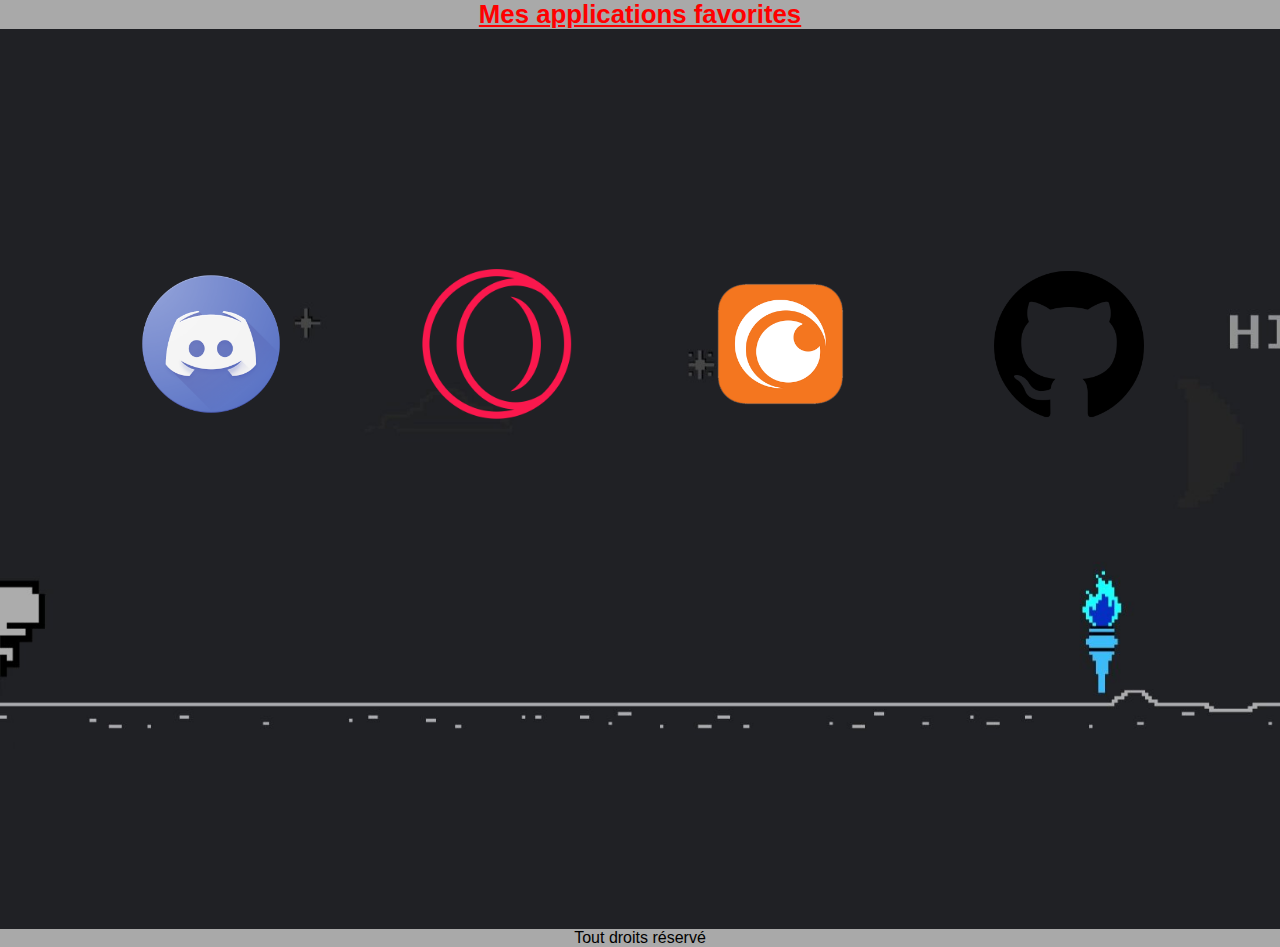
<file: App Favorites/index.html>
<!DOCTYPE html>
<html lang="fr">
<head>
    <meta charset="UTF-8">
    <meta http-equiv="X-UA-Compatible" content="IE=edge">
    <meta name="viewport" content="width=device-width, initial-scale=1.0">
    <link rel="stylesheet" href="style/Page de présentation.css">
    <title>Page de présentation</title>
</head>

<body>
<header class="main-head">
        <h1 id="logo">Mes applications favorites</h1>
</header>   
<main>
    <div class="container">
        <nav>
            <a href="discord.html">
                <img src="images/discord-logo2.png" alt="logo discord">
            </a>      
            <a href="opera.html">
                <img src="images/opera-logo.png" alt="logo youtube"> 
            </a> 
            <a href="chrunchyroll.html">
                <img src="images/chrunchyroll-logo.png" alt="logo chrunchyroll">
            </a>
            <a href="https://github.com/clement-papia/App-Favorites">
                <img src="images/github.png"></a>
        </nav>
    </div>
    
</main>

<footer class="main_footer">
 <p>Tout droits réservé</p>
</footer>
</body>
</html>
</file>
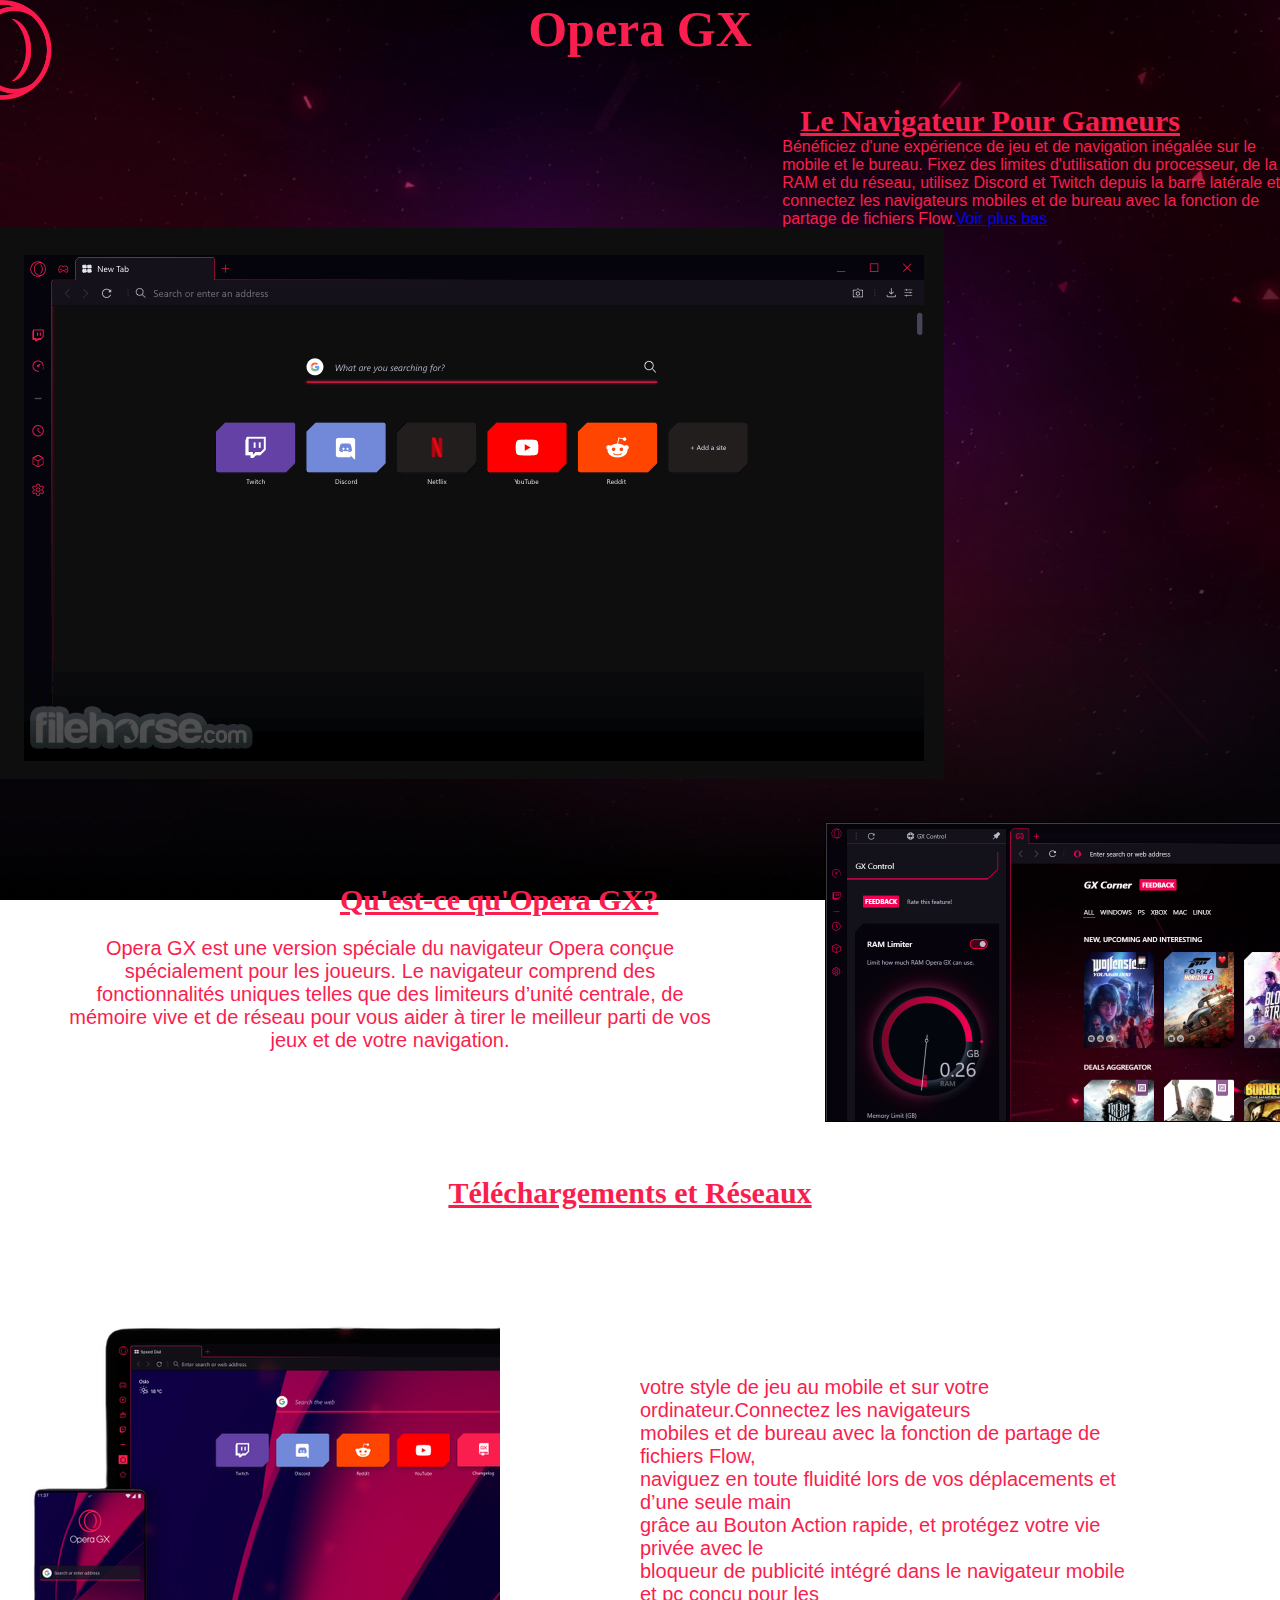
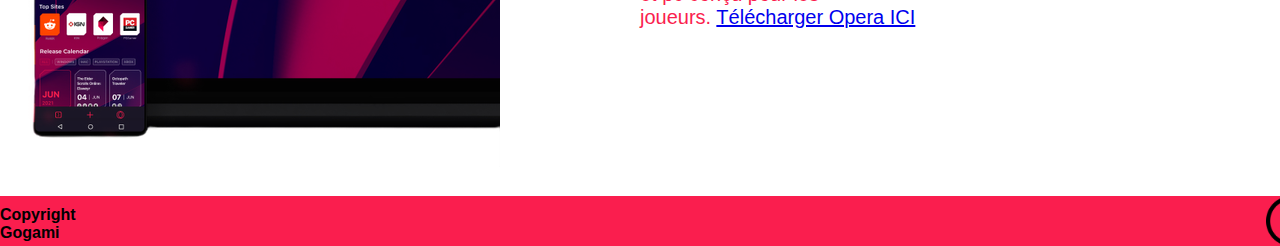
<file: App Favorites/opera.html>
<!DOCTYPE html>
<html lang="fr">
<head>
    <meta charset="UTF-8">
    <meta http-equiv="X-UA-Compatible" content="IE=edge">
    <meta name="viewport" content="width=device-width, initial-scale=1.0">
    <link rel="stylesheet" href="opera.css">
    <title>opera</title>
</head>

<body>
<header class="main-head">
    <nav>
        <h1> Opera GX</h1>
        <a href="index.html"><img src="images/opera-logo.png" alt="opera logo"></a>
    </nav>
</header>
<main>
    <div class="title1">
        <h1> Le Navigateur Pour Gameurs</h1> 
    </div>
    <div class="title2">
        <p class="title3">Bénéficiez d'une expérience de jeu et de navigation inégalée sur le<br>
            mobile et le bureau. Fixez des limites d'utilisation du processeur, de la<br>
            RAM et du réseau, utilisez Discord et Twitch depuis la barre latérale et<br>
            connectez les navigateurs mobiles et de bureau avec la fonction de<br>
            partage de fichiers Flow.<a href="#plus">Voir plus bas</a>
        </p>
    </div>
   <img src="images/opera-image-navigateur.png" alt="navigateur image"> 

    <div class="Page" id="plus">
        <div class="textleft">
            <h1 class="taille">Qu'est-ce qu'Opera GX?</h1>
            <p class="pagraphe"r>Opera GX est une version spéciale du navigateur Opera conçue<br> 
                spécialement pour les joueurs. Le navigateur comprend des<br> 
                fonctionnalités uniques telles que des limiteurs d’unité centrale, de<br> 
                mémoire vive et de réseau pour vous aider à tirer le meilleur parti de vos<br> 
                jeux et de votre navigation.</p>
        </div>
               <img src="images/opera-image-2.png" alt="affichage opera accueil" class="opera"> 

    </div>
    <section id="telechargement">
        <h3 class="titre">Téléchargements et Réseaux</h3>
        <p class="dl">votre style de jeu au mobile et sur votre ordinateur.Connectez les navigateurs<br> 
        mobiles et de bureau avec la fonction de partage de fichiers Flow,<br> 
        naviguez en toute fluidité lors de vos déplacements et d’une seule main<br>
        grâce au Bouton Action rapide, et protégez votre vie privée avec le<br> 
        bloqueur de publicité intégré dans le navigateur mobile et pc conçu pour les <br>
        joueurs. <a href="https://www.opera.com/fr/gx">Télécharger Opera ICI</a></p>
           <img src="images/opera-image-ordinateur-mobile.png" alt="ordinateur-mobile"  class="ordinateur">
    </section>
</main>
<footer>
    <p class="Copyright">Copyright Gogami</p>
    <img onclick="window.location.href ='https://www.facebook.com/Opera/'" class="logo" src="images/facebooklogo.png">
    <img onclick="window.location.href ='https://www.youtube.com/opera'" class="logo"  src="images/youtubelogo.png">
    <img onclick="window.location.href ='https://twitter.com/opera'" class="logo"  src="images/twitterlogo.png">
</footer>
</body>
</html>
</file>
<file: App Favorites/style/Page de présentation.css>
/* Css Global */
* {
margin: 0;
padding: 0;
box-sizing: border-box;
}
html{
    font-size: 62%;
}
h1{
    font-size: 2.6rem;
}

/* Head */
.main-head{
    background-color: darkgray;
    color: red;
    text-decoration: underline;
    font-family:'Franklin Gothic Medium', 'Arial Narrow', Arial, sans-serif
}
#logo{
    text-align: center;
}
/* Main */
.container{
    position: relative;
    height: 100vh;
    width: 100%;
    background-image: url(../images/fond.jpg);
    background-size: cover;
    background-position: center;
}
nav{
    display: flex;
    justify-content: center;
    justify-content:space-evenly;  
}
nav img{
    width: 150px;
    height: 150px;
    margin-top: 160%;
}
/* Footer */
.main_footer{
    background-color: darkgray;
}
p{
    font-size: medium;
    font-family: Impact, Haettenschweiler, 'Arial Narrow Bold', sans-serif;
    color: black;
    text-align: center;
}
</file>
<file: App Favorites/opera.css>
/* CSS Global */

*{
    font-family: Arial, Helvetica, sans-serif;
    padding: 0;
    margin: 0;
}

body{
    height: 100vh;
    width: 100%;
    background-image: url(images/opera-fond-écran.jpg);
    background-size: cover;
    background-position: center;
    background-attachment: fixed;
}

/* Head */

nav{
    display: flex;
    justify-content: center;
}

nav img{
    width: 100px;
    height: 100px;
    margin-left: -800px;
}

nav h1{
    font-size: 50px;
    color: #FA1E4E;
    font-family: Chakra Petch sans-serif;
}

/* Main */

.title1 {
    display: flex;
    justify-content: flex-end;
    margin-right: 100px;
}

.title2 {
    display: flex;
    justify-content: flex-end;
}

.textleft {
    padding-top: 50px;
}

/*.Page {
    display: flex;
    justify-content: space-between;
}*/

.whatisoperagx {
    font-size: 30;
}

div h1{
    font-size: 30px;
    text-decoration: underline;
    color: #FA1E4E;
    font-family: serif;
    margin-left: 800px;
}

.pagraphe{
    text-align: center;
    margin-left: -500px;
    margin-top: 20px;   
    font-size: 20px;
    color: #FA1E4E;
    font-family: 'Gill Sans', 'Gill Sans MT', Calibri, 'Trebuchet MS', sans-serif;
}
.taille {
    font-size: 30px;
    margin-left: 340px;
    padding-top: 50px;
}

div img{
    margin-top: 15px;
}

div h2{
    font-size: 30px;
    text-decoration: underline;
    color: #FA1E4E;
    font-family: serif;
    margin-top: 300px;
}

.opera{
    margin-left: 825px;
    margin-top: -230px;
}
 .paragraphe{
    text-align: center;
    margin-top: 30px;   
    font-size: 20px;
    color: #FA1E4E;
    font-family: 'Gill Sans', 'Gill Sans MT', Calibri, 'Trebuchet MS', sans-serif;
}





.title3 {
    color: #FA1E4E;
}
#telechargement {
    display: grid;
    grid-template-columns: repeat(2, 500px);
    grid-template-rows: 100px 500px;
    grid-gap: 20px;
    grid-template-areas: "a a"
                         "c d";
    margin-left: 120px;
    margin-top: 50px;
}
.dl{
    grid-area: d;
    color: #FA1E4E;
    font-size: 20px;
    padding-top: 80px;
}
.titre{
    font-size: 30px;
    text-decoration: underline;
    color: #FA1E4E;
    font-family: serif;
    text-align: center;
    grid-area: a;
}
.ordinateur{
    grid-area: c;
    margin-left: -150px;
}
footer {
    background-color: #FA1E4E;
    display: flex;
}
.logo {
    width: 50px;
    margin-right: 20px;
}
.logo:hover {
    cursor: grab;
}
.Copyright {
    width: auto;
    margin-right: 1190px;
    font-weight: bold;
    padding-top: 10px;
}
</file>
